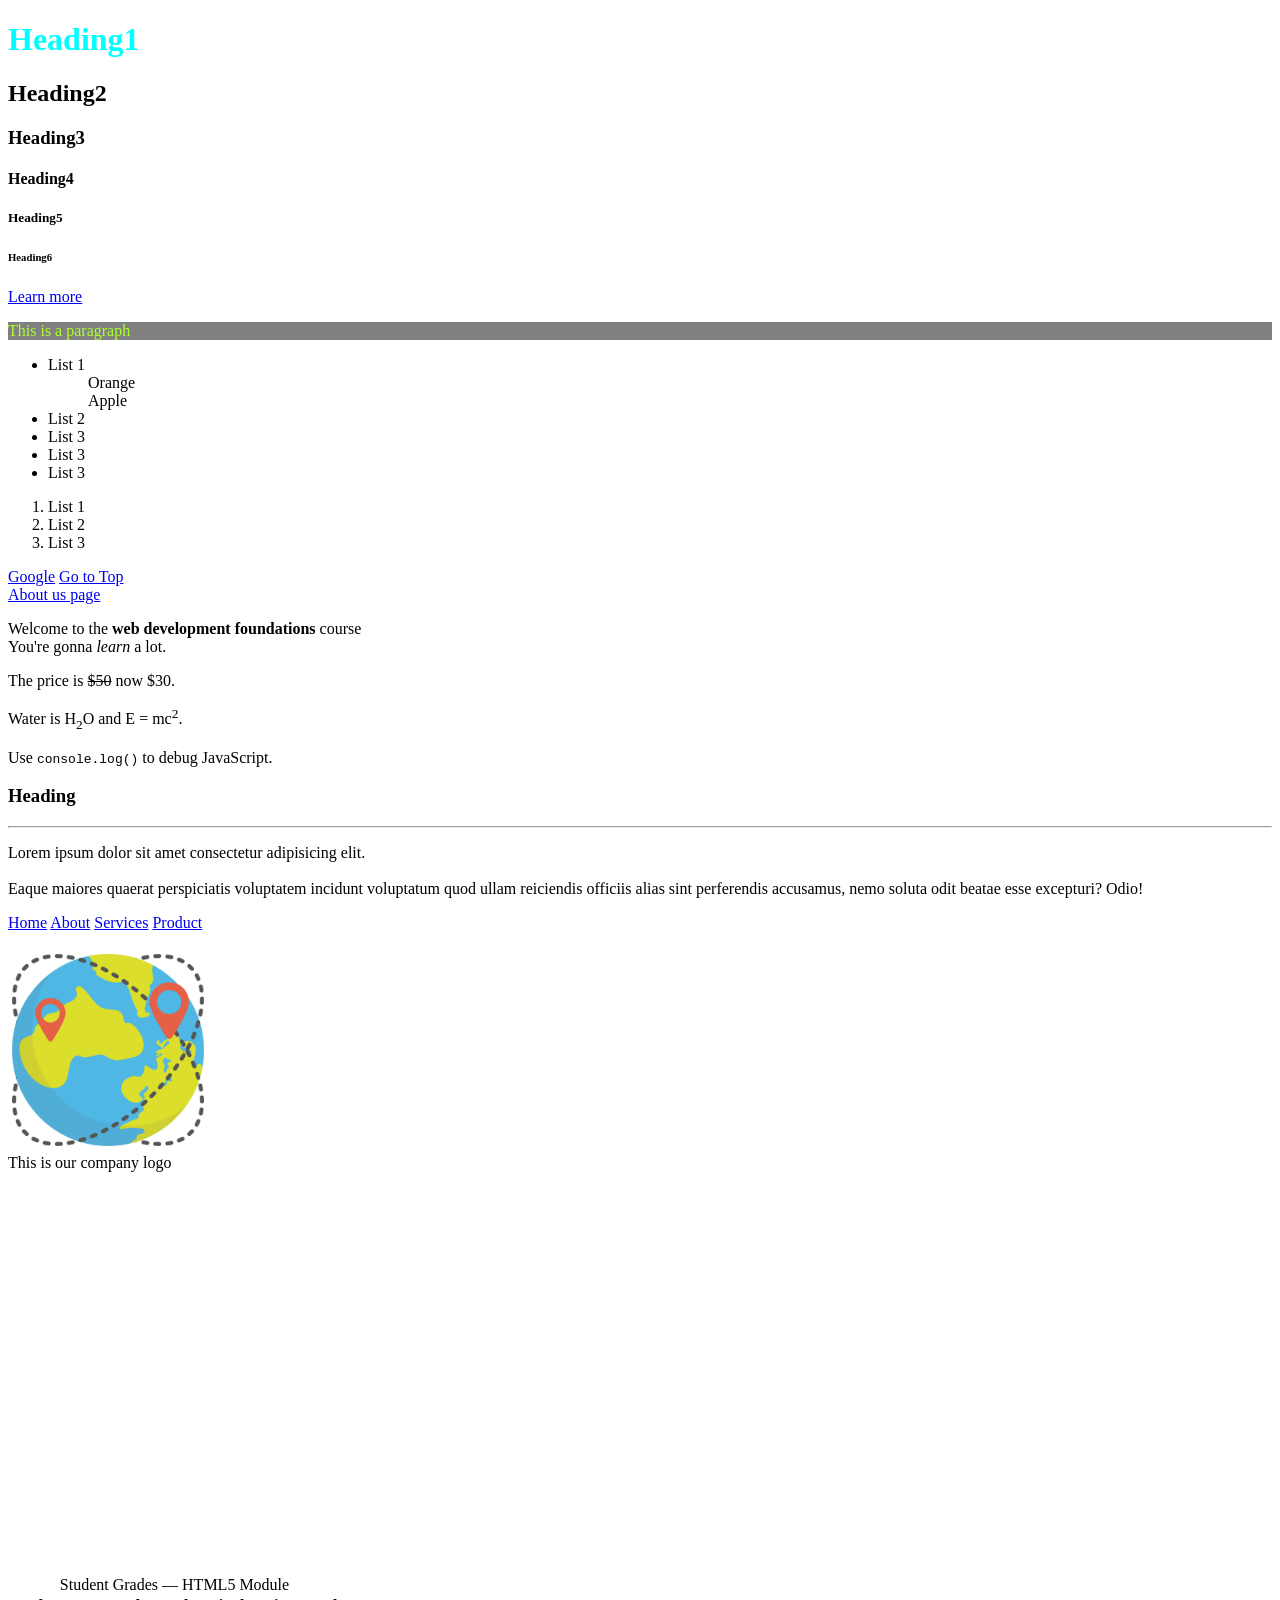
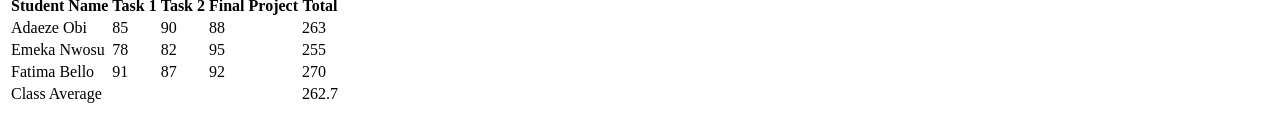
<file: index.html>
<!doctype html>
<html lang="en">
  <head>
    <meta charset="UTF-8" />
    <meta name="viewport" content="width=device-width, initial-scale=1.0" />
    <title>Document</title>
    <link rel="icon" href="/images/favicon.png" />
    <style>
      .ptag {
        background-color: grey;
      }
      #heading {
        color: cyan;
      }
    </style>
  </head>
  <body>
    <!-- Headings -->
    <h1 id="heading">Heading1</h1>
    <h2>Heading2</h2>
    <h3>Heading3</h3>
    <h4>Heading4</h4>
    <h5>Heading5</h5>
    <h6>Heading6</h6>

    <a href="#learn">Learn more</a>

    <!-- Paragraphs -->
    <p style="color: greenyellow" class="ptag">This is a paragraph</p>

    <!-- Lists -->
    <ul>
      <li>
        List 1
        <ul>
          Orange
        </ul>
        <ul>
          Apple
        </ul>
      </li>
      <li>List 2</li>
      <li>List 3</li>
      <li>List 3</li>
      <li>List 3</li>
    </ul>
    <ol>
      <li>List 1</li>
      <li>List 2</li>
      <li>List 3</li>
    </ol>

    <!-- Links -->
    <a href="https://www.google.com" target="_blank">Google</a>
    <a href="#">Go to Top</a>
    <br />
    <a href="/about.html" title="Learn more about this page">About us page</a>

    <p>
      Welcome to the <strong>web development foundations</strong> course<br />
      You're gonna <em>learn</em> a lot.
    </p>

    <p>The price is <del>$50</del> now $30.</p>
    <p>Water is H<sub>2</sub>O and E = mc<sup>2</sup>.</p>
    <p>Use <code>console.log()</code> to debug JavaScript.</p>

    <h3 id="learn">Heading</h3>
    <hr />
    <p>
      Lorem ipsum dolor sit amet consectetur adipisicing elit. <br /><br />Eaque
      maiores quaerat perspiciatis voluptatem incidunt voluptatum quod ullam
      reiciendis officiis alias sint perferendis accusamus, nemo soluta odit
      beatae esse excepturi? Odio!
    </p>

    <nav>
      <a href="#" class="menu">Home</a>
      <a href="#" class="menu">About</a>
      <a href="#" class="menu">Services</a>
      <a href="#" class="menu">Product</a>
    </nav>
    <br />
    <img src="images/favicon.png" alt="Logo" width="200" height="200" />
    <figcaption>This is our company logo</figcaption>

    <iframe
      src="https://www.primereserved.com/"
      frameborder="0"
      width="500"
      height="400"
      allowfullscreen
    ></iframe>

    <table>
      <caption>
        Student Grades — HTML5 Module
      </caption>

      <thead>
        <tr>
          <th scope="col">Student Name</th>
          <th scope="col">Task 1</th>
          <th scope="col">Task 2</th>
          <th scope="col">Final Project</th>
          <th scope="col">Total</th>
        </tr>
      </thead>

      <!-- tbody: the data rows -->
      <tbody>
        <tr>
          <td>Adaeze Obi</td>
          <td>85</td>
          <td>90</td>
          <td>88</td>
          <td>263</td>
        </tr>
        <tr>
          <td>Emeka Nwosu</td>
          <td>78</td>
          <td>82</td>
          <td>95</td>
          <td>255</td>
        </tr>
        <tr>
          <td>Fatima Bello</td>
          <td>91</td>
          <td>87</td>
          <td>92</td>
          <td>270</td>
        </tr>
      </tbody>

      <!-- tfoot: totals or summary row -->
      <tfoot>
        <tr>
          <!-- colspan merges cells across multiple columns -->
          <td colspan="4">Class Average</td>
          <td>262.7</td>
        </tr>
      </tfoot>
    </table>
  </body>
</html>
</file>
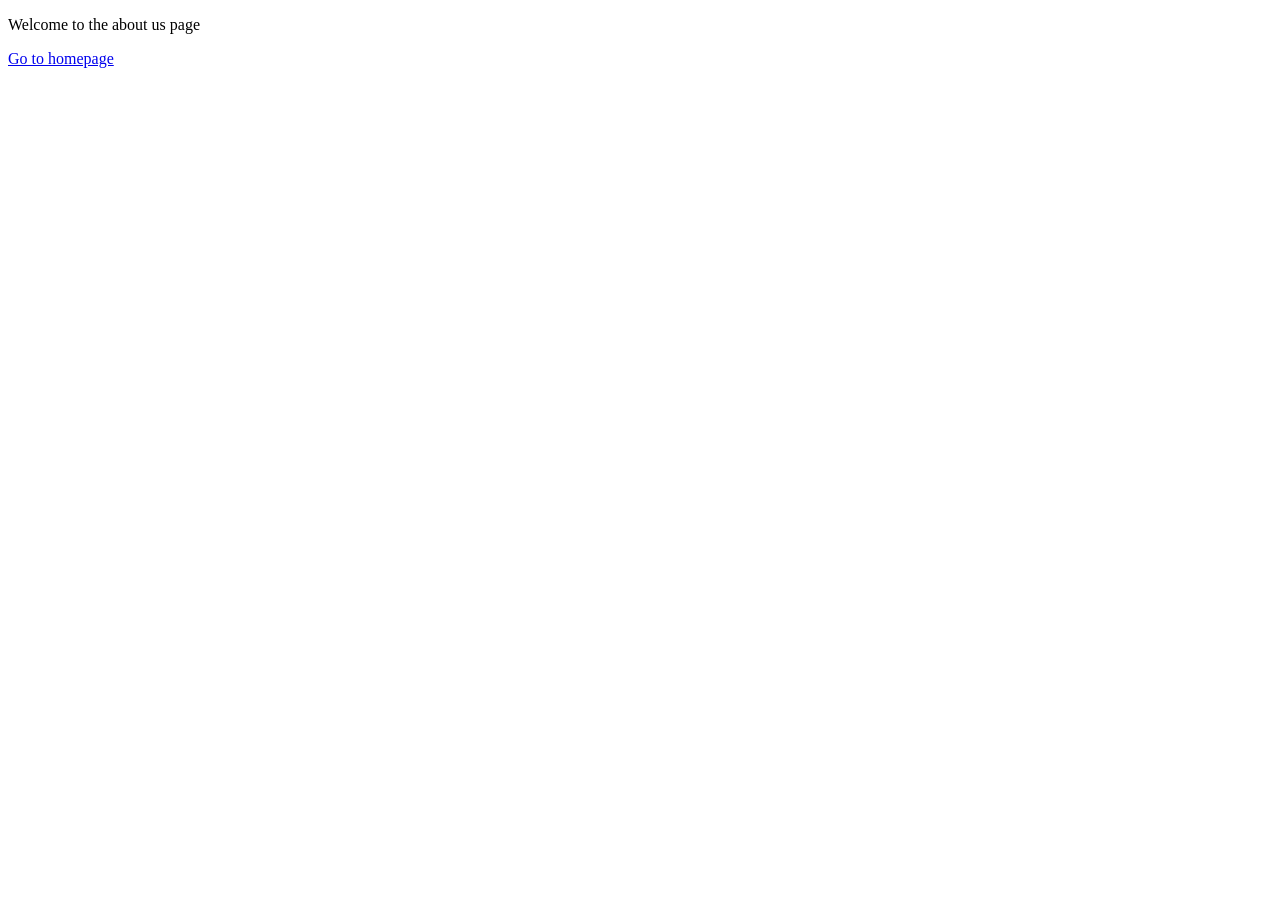
<file: about.html>
<!doctype html>
<html lang="en">
  <head>
    <meta charset="UTF-8" />
    <meta name="viewport" content="width=device-width, initial-scale=1.0" />
    <title>Document</title>
  </head>
  <body>
    <p>Welcome to the about us page</p>
    <a href="/index.html">Go to homepage</a>
  </body>
</html>
</file>
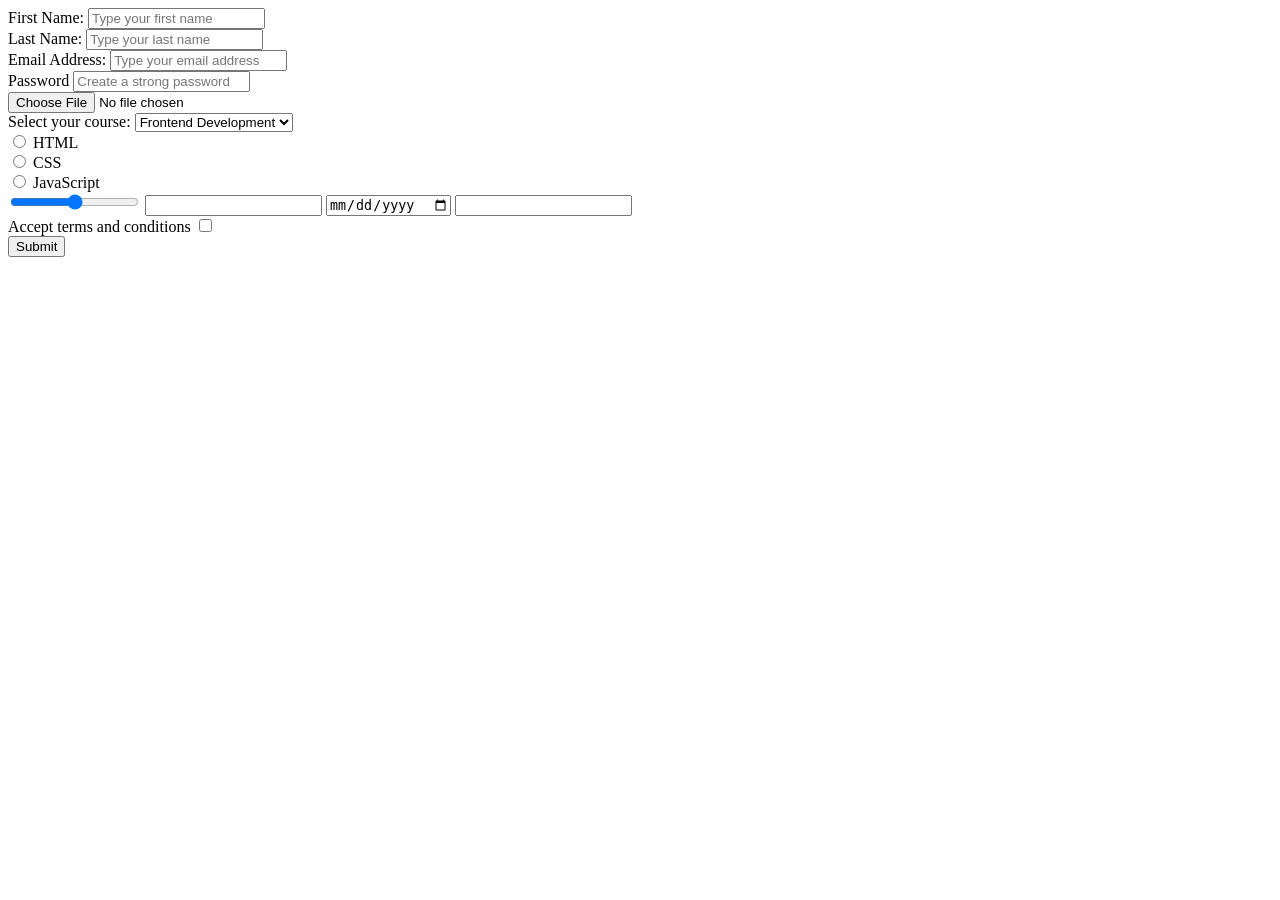
<file: forms.html>
<!doctype html>
<html lang="en">
  <head>
    <meta charset="UTF-8" />
    <meta name="viewport" content="width=device-width, initial-scale=1.0" />
    <title>HTML Forms</title>
  </head>
  <body>
    <form action="#" method="post">
      <label for="firstName">First Name:</label>
      <input
        type="text"
        name="firstName"
        id="firstName"
        placeholder="Type your first name"
      />
      <br />
      <label for="lastName">Last Name:</label>
      <input
        type="text"
        name="lastName"
        id="lastName"
        placeholder="Type your last name"
      />
      <br />
      <label for="email">Email Address:</label>
      <input
        type="email"
        name="email"
        id="email"
        placeholder="Type your email address"
      />
      <br />
      <label for="password">Password</label>
      <input
        type="password"
        name="password"
        id="password"
        placeholder="Create a strong password"
      />
      <br />
      <input type="file" name="resume" id="resume" />
      <br />
      <label for="course">Select your course:</label>
      <select name="course" id="course">
        <option value="frontend">Frontend Development</option>
        <option value="backend">Backend Development</option>
        <option value="fullstack">Fullstack Development</option>
      </select>
      <br />
      <input type="radio" id="html" name="fav_language" value="HTML" />
      <label for="html">HTML</label><br />
      <input type="radio" id="css" name="fav_language" value="CSS" />
      <label for="css">CSS</label><br />
      <input
        type="radio"
        id="javascript"
        name="fav_language"
        value="JavaScript"
      />
      <label for="javascript">JavaScript</label>
      <br />
      <input type="range" name="range" id="range" />
      <input type="search" name="search" id="search" />
      <input type="date" name="dob" id="dob" />
      <input type="tel" name="phone" id="phone" />
      <br />
      <label for="terms">Accept terms and conditions</label>
      <input type="checkbox" name="terms" id="terms" />
      <br />
      <input type="submit" value="Submit" />
    </form>
  </body>
</html>
</file>
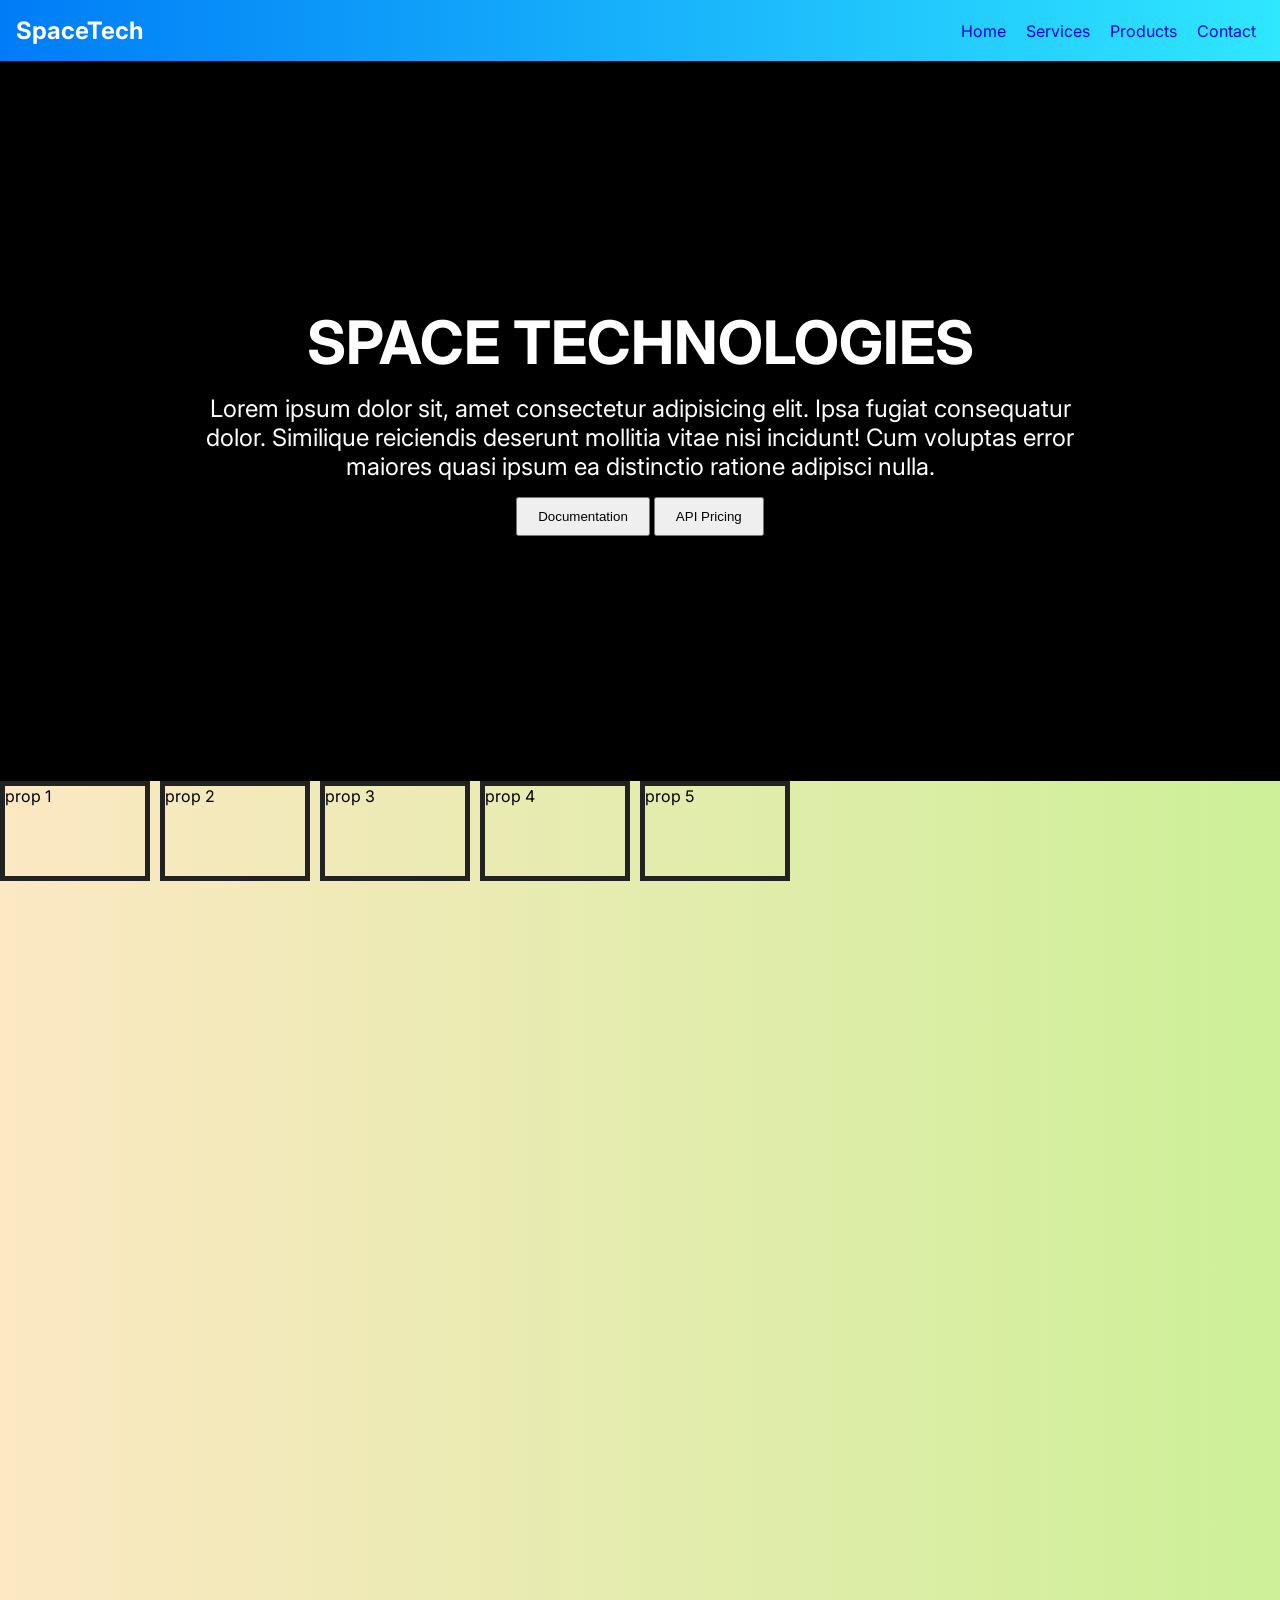
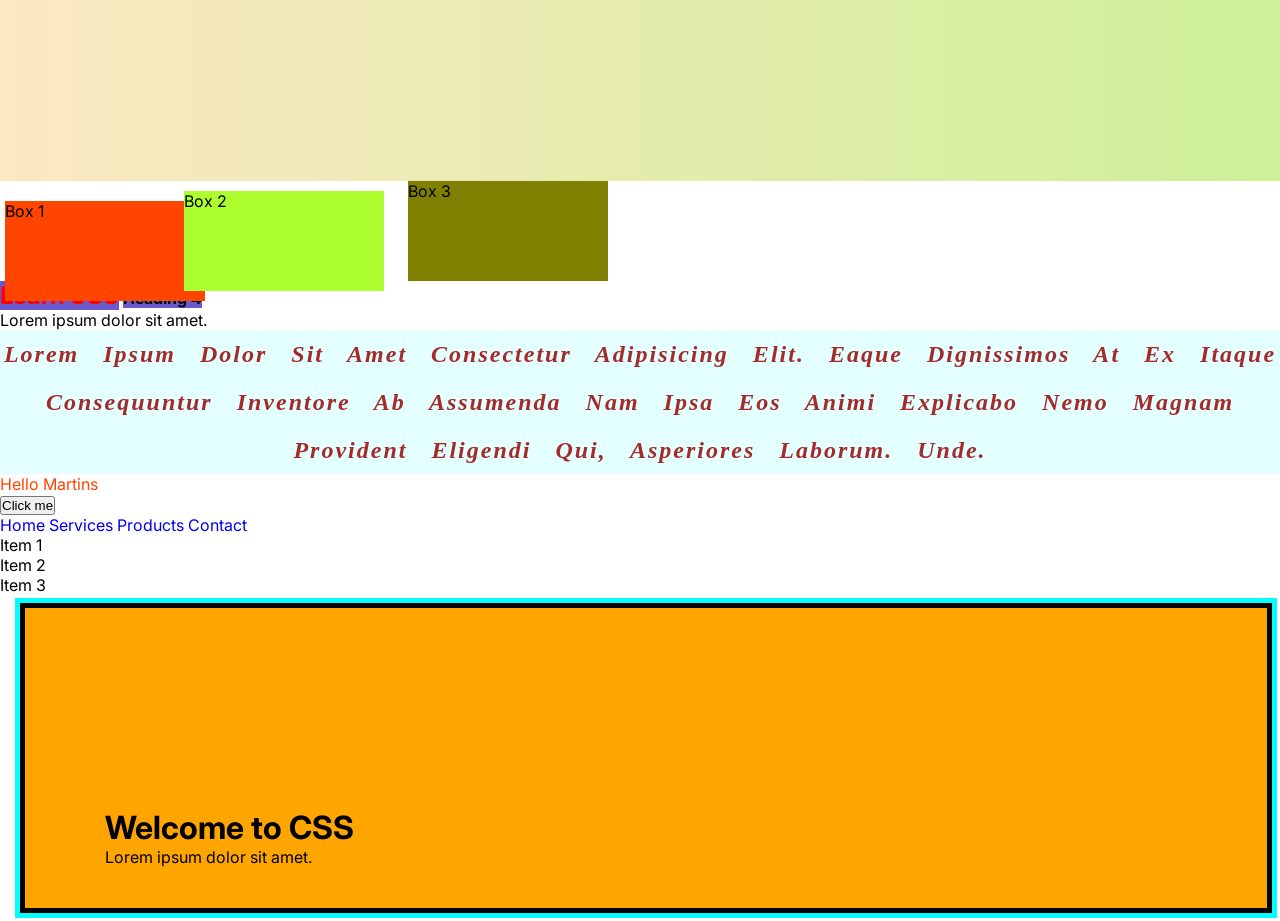
<file: main.html>
<!doctype html>
<html lang="en">
  <head>
    <meta charset="UTF-8" />
    <meta name="viewport" content="width=device-width, initial-scale=1.0" />
    <title>CSS Tutorial</title>
    <link rel="stylesheet" href="style.css" />
    <link rel="preconnect" href="https://fonts.googleapis.com" />
    <link rel="preconnect" href="https://fonts.gstatic.com" crossorigin />
    <link
      href="https://fonts.googleapis.com/css2?family=Inter:ital,opsz,wght@0,14..32,100..900;1,14..32,100..900&display=swap"
      rel="stylesheet"
    />
  </head>
  <body>
    <header>
      <h2 class="logo">SpaceTech</h2>
      <nav>
        <a href="#">Home</a>
        <a href="#">Services</a>
        <a href="#">Products</a>
        <a href="#">Contact</a>
      </nav>
    </header>

    <section class="heroSection">
      <h1>Space Technologies</h1>
      <p>
        Lorem ipsum dolor sit, amet consectetur adipisicing elit. Ipsa fugiat
        consequatur dolor. Similique reiciendis deserunt mollitia vitae nisi
        incidunt! Cum voluptas error maiores quasi ipsum ea distinctio ratione
        adipisci nulla.
      </p>
      <div>
        <button class="btn btn-primary">Documentation</button>
        <button class="btn btn-secondary">API Pricing</button>
      </div>
    </section>

    <div class="wrapper">
      <div class="prop1">prop 1</div>
      <div class="prop2">prop 2</div>
      <div class="prop3">prop 3</div>
      <div class="prop4">prop 4</div>
      <div class="prop5">prop 5</div>
      <!-- <div class="prop6">prop 6</div>
      <div class="prop7">prop 7</div>
      <div class="prop8">prop 8</div>
      <div class="prop9">prop 9</div>
      <div class="prop10">prop 10</div> -->
    </div>

    <div class="box1">Box 1</div>
    <div class="box2">Box 2</div>
    <div class="box3">Box 3</div>

    <br />

    <h2 style="color: red">Learn CSS</h2>
    <h3>Heading 3</h3>
    <h4>Heading 4</h4>

    <p>Lorem ipsum dolor sit amet.</p>
    <p class="paragraph">
      Lorem ipsum dolor sit amet consectetur adipisicing elit. Eaque dignissimos
      at ex itaque consequuntur inventore ab assumenda nam ipsa eos animi
      explicabo nemo magnam provident eligendi qui, asperiores laborum. Unde.
    </p>
    <p id="new">Hello Martins</p>
    <button>Click me</button>
    <nav>
      <a href="#">Home</a>
      <a href="#">Services</a>
      <a href="#">Products</a>
      <a href="#">Contact</a>
    </nav>
    <ul>
      <li>Item 1</li>
      <li>Item 2</li>
      <li>Item 3</li>
    </ul>

    <div class="box">
      <h1>Welcome to CSS</h1>
      <p>Lorem ipsum dolor sit amet.</p>
    </div>
  </body>
</html>
</file>
<file: style.css>
* {
  margin: 0;
  padding: 0;
  box-sizing: border-box;
}
body {
  /* background-image: url(images/bg-image-with-bird.jpg);
  background-size: cover;
  background-repeat: no-repeat;
  background-position: center; */
  /* background: linear-gradient(to left, greenyellow, orangered); */
  /* background: url(images/tech-bg.jpg) center/cover no-repeat #1e293b; */
  font-family: 'inter';
}

h2,
h3,
h4 {
  background: slateblue;
  display: inline;
}
h3 {
  display: none;
}

.paragraph {
  color: brown;
  background-color: rgba(2, 255, 247, 0.104);
  font-family: Georgia, 'Times New Roman', Times, serif;
  font-size: 24px;
  font-weight: bold;
  font-style: italic;
  line-height: 3rem;
  letter-spacing: 2px;
  text-align: center;
  text-transform: capitalize;
  text-decoration: none;
  word-spacing: 1rem;
}

#new {
  color: orangered;
}

nav a {
  text-decoration: none;
}

button:hover {
  background-color: blue;
  color: white;
  outline: none;
  border: none;
}

ul > li {
  list-style: none;
}

.box {
  background: orange;
  /* width: 200px; */
  height: 100px;
  padding: 200px 50px 100px 80px;
  margin: 8px;
  margin-left: 20px;
  border: 5px solid black;
  outline: 5px solid cyan;
}
.box1 {
  background: orangered;
  width: 200px;
  height: 100px;
  display: inline-block;
  position: relative;
  top: 20px;
  left: 5px;
}
.box2 {
  background: greenyellow;
  width: 200px;
  height: 100px;
  display: inline-block;
  position: relative;
  top: 10px;
  right: 20px;
}
.box3 {
  background: olive;
  width: 200px;
  height: 100px;
  display: inline-block;
}
header {
  background: linear-gradient(to left, rgb(47, 231, 255), rgb(0, 124, 247));
  padding: 1rem;
  display: flex;
  justify-content: space-between;
  align-items: center;
  position: sticky;
  top: 0;
  z-index: 10;
}
.logo {
  background: transparent;
  color: white;
  font-weight: bold;
}
header > nav a {
  padding: 4px 8px;
}

.heroSection {
  background: black;
  height: 80vh;
  color: #fff;
  display: flex;
  flex-direction: column;
  justify-content: center;
  align-items: center;
  gap: 1rem;
}

.heroSection h1 {
  font-size: 60px;
  text-transform: uppercase;
}

.heroSection p {
  font-size: 24px;
  max-width: 70%;
  text-align: center;
}

.btn {
  padding: 10px 20px;
}

.wrapper {
  background: linear-gradient(to right, rgb(252, 232, 195), rgb(205, 240, 152));
  height: 1000px;
  display: flex;
  flex-direction: row;
  align-items: flex-start;
  justify-content: flex-start;
  gap: 4px 10px;
}
.wrapper div {
  border: 5px solid #222;
  width: 150px;
  height: 100px;
}
</file>
